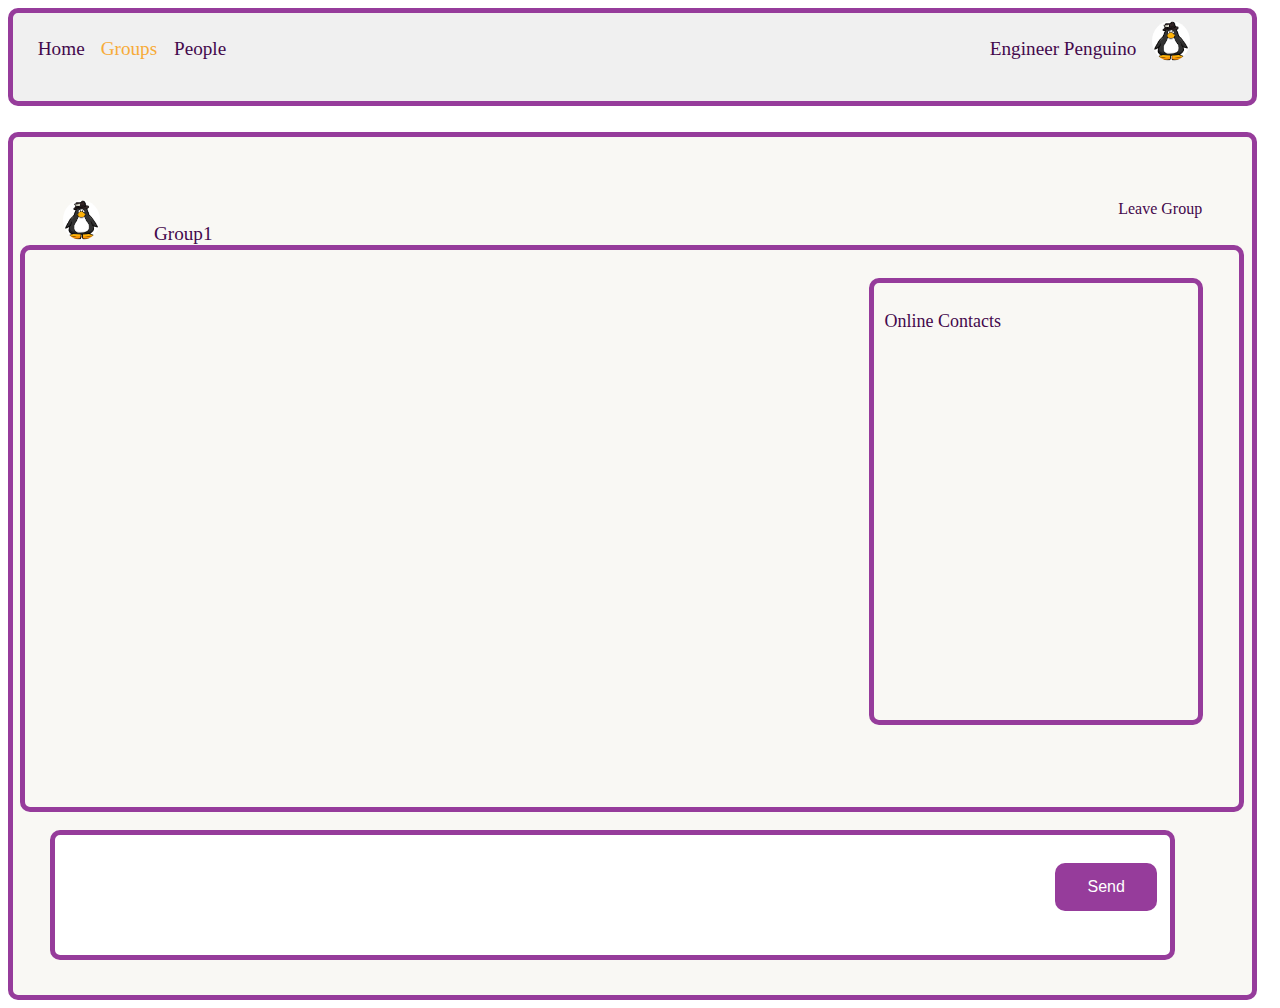
<file: templates/groupchat.html>
<html>
<head>
	<title>Groupchat</title>
	<link rel="stylesheet" type="text/css" href="../static/css/groupchat.css">
	<script src='../static/js/jquery-3.1.1.js'></script>
	<script src="../static/js/chat.js"></script>
	
  	



	
</head>
<body>
	
	<div id="headChat">
		<div id="convType">
			<a href="" id="Home">Home</a> &ensp; <a href="" id="Groups" style="color:#f7ab38">Groups </a> &ensp; <a href="people.html"id="people">People </a>
		</div>
		<div id="user">
			<div id="uImg">
			<img id="userImg" src="../static/img/penguino.png"/>
			</div>
			<div id="uName">
			<p id="userName"> Engineer Penguino</p>
		</div>
		</div>
	</div>

	<div id="chatContainer">
		<div id="groupInfo">
			<img id="gpImg" src="../static/img/penguino.png"/>
			<font id="gpName"> Group1</font>
			<a href="leaveGp">Leave Group</a>
			
		</div>
		<div id="chatBody">
				<div id="onlineContacts">	
					<p id="onConts"> Online Contacts</p>
				</div>
			<div id="chatContent">
				
			</div>
				
		</div>

		<div id="textInput">
			<input type="text" id="chatInput"/>
			<button type="button" id="send">Send</button>
		</div>
		<input type="hidden" id='group-id' value="{{gid}}">
		

	</div>

</body>
<script>


	</script>
</html>
</file>
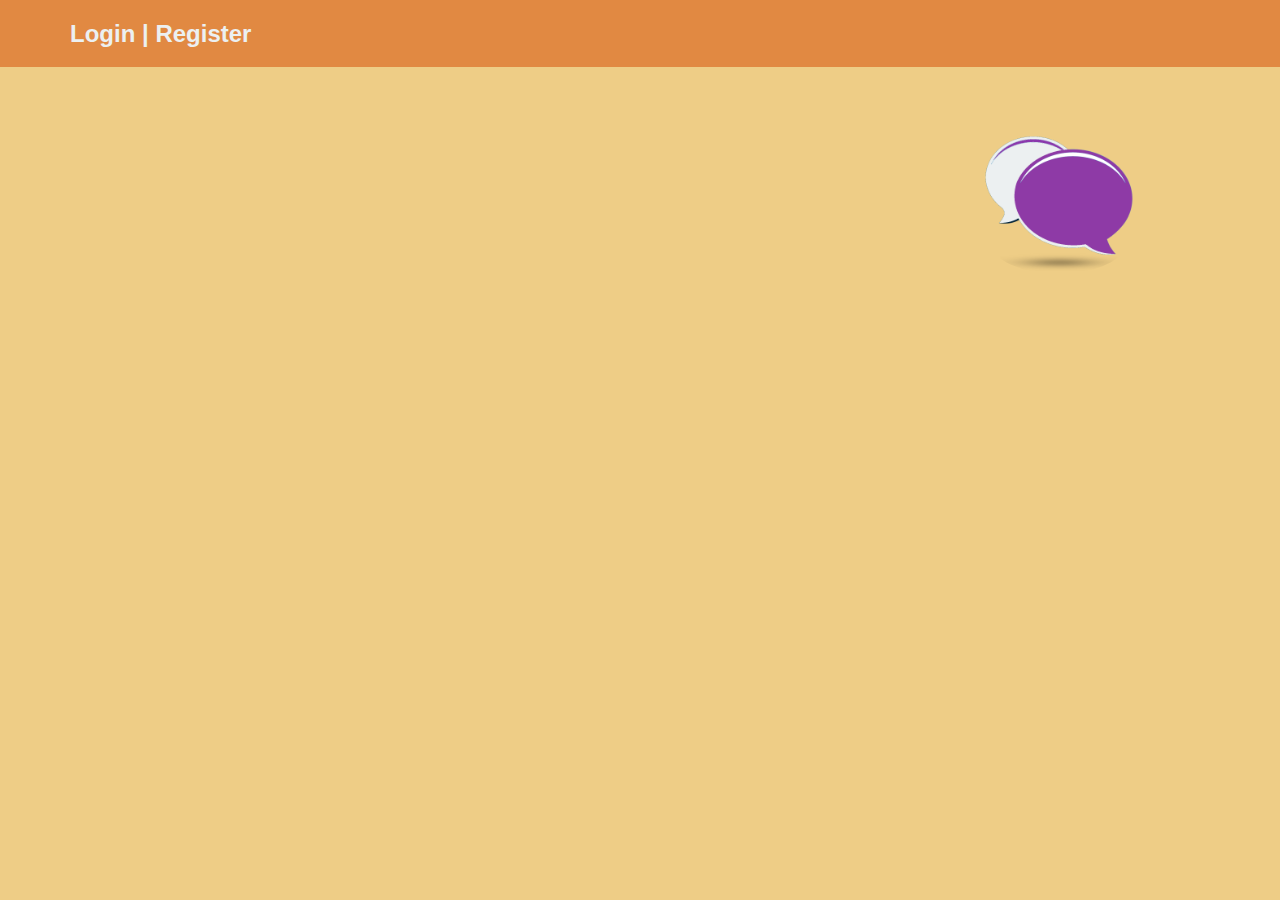
<file: templates/Loginpage.html>
<!DOCTYPE html>
<html >
<head>
  <meta charset="UTF-8">
  <title>Chat Login</title>
      <link rel="stylesheet" href="../static/css/loginPage.css">
</head>
<body>
  <div id="wrap">


  <div id="regbar">
    <div id="navthing">
      <h2><a href="#" id="loginform">Login</a> | <a href="#" id="Register">Register</a></h2>
    <div class="login">
      <div class="arrow-up"></div>
      <div class="formholder">
        <div class="randompad">
           <fieldset>
           <form method="post" action="/log">
             <label name="text">Username</label>
             <input type="text" name="username"/>
             <label name="password">Password</label>
             <input type="password" name="pwd"/>
             <input type="submit" value="Login" id="log"/>
 			</form>
           </fieldset>
        </div>
      </div>
    </div>


  <div class="Signup">
      <div class="arrow-up"></div>
      <div class="formholder">
        <div class="randompad">
           <fieldset>
           <form method="post" action="/signup">
            <label name="username">Username</label>
             <input type="text" value="" name="username" />
             <label name="email">Email</label>
             <input type="email" value="example@example.com" name="email"/>
             <label name="password">Password</label>
             <input type="password" name="pwd"/>
             <input type="submit" value="Register" />
 			</form>
           </fieldset>
        </div>
      </div>
    </div>




    </div>

  </div>

  <div id="chatlogo">
    <img id="chatimg"src="../static/img/chatt.png">
    <!-- <h1> CHAT
    </h1> -->
    <div id="error"></div>
  </div>
</div>
  <script src='../static/js/jquery-3.1.1.js'></script>
  <script src="../static/js/loginPage.js"></script>

</body>
</html>
</file>
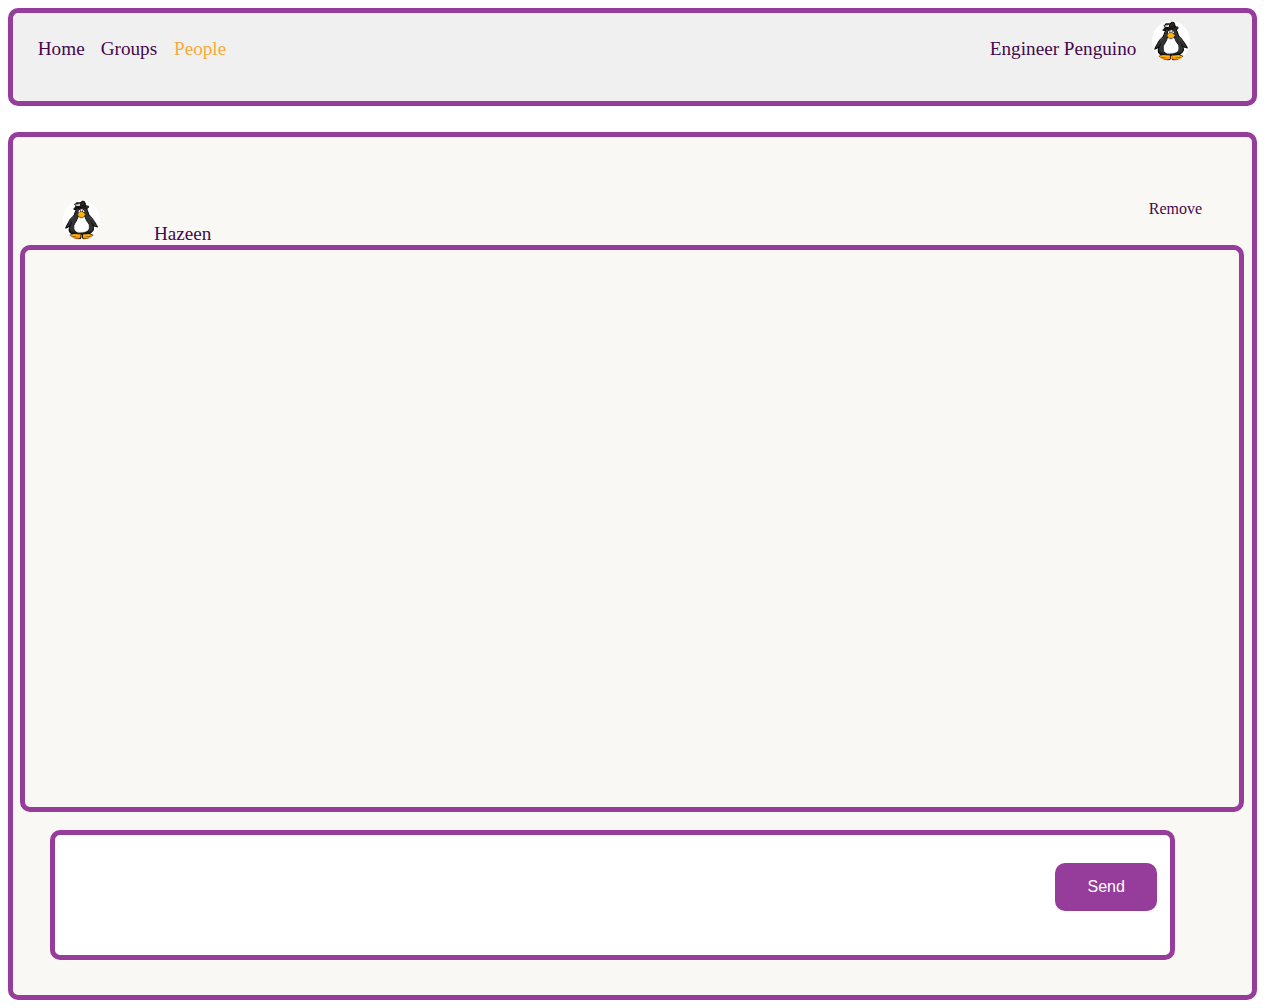
<file: templates/peoplechat.html>
<html>
<head>
	<title>Peoplechat</title>
	<link rel="stylesheet" type="text/css" href="../static/css/peoplechat.css">
	<script src='../static/js/jquery-3.1.1.js'></script>
	<script src="../static/js/pchat.js"></script>
	
</head>
<body>

	<div id="headChat">
		<div id="convType">
			<a href="" id="Home">Home</a> &ensp; <a href="" id="Groups" >Groups </a> &ensp; <a href="people.html"id="people" style="color:#f7ab38">People </a>
		</div>
		<div id="user">
			<div id="uImg">
			<img id="userImg" src="../static/img/penguino.png">
			</div>
			<div id="uName">
			<p id="userName"> Engineer Penguino</p>
		</div>
		</div>
	</div>

	<div id="chatContainer">
		<div id="groupInfo">
			<img id="gpImg" src="../static/img/penguino.png">
			<font id="gpName"> Hazeen</font>
			<a href="remove">Remove</a>
			
		</div>
		<div id="chatBody">
			<input type="text" id="chatContent" readonly>
			
		</div>

		<div id="textInput">
			<input type="text" id="chatInput"/>
			<button type="button" id="send">Send</button>
		</div>

		

	</div>

</body>	
</html>
</file>
<file: static/css/groupchat.css>
#headChat{
    
    height:10%;
    background:#F0F0F0;
    border: 5px solid #963c9b;
    width:98%;
    border-radius: 10px;
   
}
#convType{
    float: left;
    margin-left:2%;
    margin-top: 2%;
    

}

#convType a{
   
    font-size: 120%;
    color:#44094c;
    text-decoration: none;

}
#convType a:hover{
   
    font-size: 120%;
    color:#f7ab38;
    text-decoration: none;

}
#user{
    position:relative;
    float: right;
    margin-right:5%; 
    margin-top: 0.5%;
}
#uName{
    width:200px;
}
#userName{
    
    color:#44094c;
    font-size: 120%;
    position: relative;

}
#userImg{
    margin-top:1%;
    position: relative;
    float:right;
    width:auto;
    height:auto;
    border-radius: 50%;
    max-height: 40px;

}
#groupInfo a{
    /*margin-top:2%;
    */margin-right:4%; 
    float:right;
    color:#44094c;
    text-decoration: none;
}
#groupInfo a:hover{
    color:#f7ab38;
    text-decoration: none;
}
#gpImg{
    width:auto;
    height:auto;
    border-radius: 50%;
    max-height: 40px;
    margin-left:4%;
}
#gpName{
    color:#44094c;
    font-size: 120%;
    margin-left:4%;
}
#chatContainer{
    margin-top:2%;
    padding-top: 5%;
    background:#f9f8f4;
    border: 5px solid #963c9b;
    width:98%;
    height:90%;
    border-radius: 10px;
   
 
}
#chatBody{
    height:70%;
    background:#f9f8f4;
    border: 5px solid #963c9b;
    width:98%;
    margin:0px auto;
    position:relative;
    border-radius: 10px;
}
#chatContent{
    margin-top:2%; 
    margin-left: 2%;
    width:65%;
    height: 90%;
    border: 5px solid #f9f8f4;
    background-color: #f9f8f4;
    border-radius: 10px;
    font-size: 18px;
    color:#44094c;

}
#onlineContacts{
    top:5%;
    right:3%;
    align:center;
    float: right;
    width: 25%;
    height: 75%;
    border: 5px solid #963c9b;
    padding: 10px;
    position:relative;
    border-radius: 10px;

}

#textInput{
   
    position: relative;
    margin-top: 1.5%;
    left:3%;
    height:15%;
    background:white;
    border: 5px solid #963c9b;
    width:90%;
    border-radius: 10px;
    
}
#chatInput{
    margin-top:0.5%; 
    margin-left: 2%;
    width:80%;
    height: 90%;
    border: 2px solid white;
    border-radius: 10px;
    font-size: 18px;
    color:#44094c;
}
#chatInput:focus{
  border-radius: 10px;
  outline:none;
}
#send{
    background-color: #963c9b;
    border: none;
    color: white;
    padding: 15px 32px;
    right:1%;
    top:20%;
    position:absolute;
    text-align: center;
    text-decoration: none;
    display: inline-block;
    font-size: 16px;
    margin: 4px 2px;
    cursor: pointer;
    border-radius: 10px;
}
#onConts{
    color:#44094c;
    font-size: 18px;
}
</file>
<file: static/css/loginPage.css>
* {
  margin: 0;
  padding: 0;
}

body {
  margin: 0;
  padding: 0;
  font-family: Sans-serif;
  background: #EECD86;
}

#wrap {
  margin: 0 auto 30px;
}

#regbar {
  height: 67px;
  background: #E18942;
}

#navthing {
  margin-left: 50px;
}

h2 {
  padding: 20px;
  color: #ecf0f1;
}
h1 {
  padding-top: 10%;
  text-align: center;
  font-family: "Comic Sans MS", cursive, sans-serif;
  color: #963c9b;
}

fieldset {
  border: none;
}

.login {
  padding-top:30%;
  top: 50%;
  left: 50%;
  margin: -100px 0 0 -150px;
  position: relative;
  width: 350px;
  display: none;
}
.Signup {
  padding-top:30%;
  top: 50%;
  left: 50%;
  margin: -100px 0 0 -150px;
  position: relative;
  width: 350px;
  display: none;
}
.arrow-up {
  width: 0;
  height: 0;
  border-left: 20px solid transparent;
  border-right: 20px solid transparent;
  border-bottom: 15px solid #ECF0F1;
  left: 10%;
  position: absolute;
  top: -10px;
}

.formholder {
  background: #ecf0f1;
  width: 350px;
  border-radius: 5px;
  padding-top: 5px;
}
.formholder input[type="email"],.formholder input[type="text"], .formholder input[type="password"] {
  padding: 7px 5px;
  margin: 10px 0;
  width: 96%;
  display: block;
  font-size: 18px;
  border-radius: 5px;
  border: none;
 /* -webkit-transition: 0.3s linear;
  -moz-transition: 0.3s linear;
  -o-transition: 0.3s linear;
  transition: 0.3s linear;*/
}
.formholder input[type="email"]:focus, .formholder input[type="password"]:focus,.formholder input[type="text"]:focus {
  outline: none;
  box-shadow: 0 0 1px 1px #963c9b;
}
.formholder input[type="submit"] {
  background: #963c9b;
  padding: 10px;
  font-size: 20px;
  display: block;
  width: 100%;
  border: none;
  color: #fff;
  border-radius: 5px;
}
.formholder input[type="submit"]:hover {
  background: #E18942;
}

.randompad {
  padding: 10px;
}
#chatlogo{
  padding-right: 10%;
}
#chatimg{
   margin-top:5%;
    position: relative;
    float:right;
    width:auto;
    height:auto;
    border-radius: 50%;
    max-height: 150px;
}
.green {
  color: #963c9b;
}

a {
  color: #ecf0f1;
  text-decoration: none;
}
a:hover {
  color: #963c9b;
}
</file>
<file: static/css/peoplechat.css>
#headChat{
    
    height:10%;
    background:#F0F0F0;
    border: 5px solid #963c9b;
    width:98%;
    border-radius: 10px;
   
}
#convType{
    float: left;
    margin-left:2%;
    margin-top: 2%;
    

}

#convType a{
   
    font-size: 120%;
    color:#44094c;
    text-decoration: none;

}
#convType a:hover{
   
    font-size: 120%;
    color:#f7ab38;
    text-decoration: none;

}
#user{
    position:relative;
    float: right;
    margin-right:5%; 
    margin-top: 0.5%;
}
#uName{
    width:200px;
}
#userName{
    
    color:#44094c;
    font-size: 120%;
    position: relative;

}
#userImg{
    margin-top:1%;
    position: relative;
    float:right;
    width:auto;
    height:auto;
    border-radius: 50%;
    max-height: 40px;

}
#groupInfo a{
    /*margin-top:2%;
    */margin-right:4%; 
    float:right;
    color:#44094c;
    text-decoration: none;
}
#groupInfo a:hover{
    color:#f7ab38;
    text-decoration: none;
}
#gpImg{
    width:auto;
    height:auto;
    border-radius: 50%;
    max-height: 40px;
    margin-left:4%;
}
#gpName{
    color:#44094c;
    font-size: 120%;
    margin-left:4%;
}
#chatContainer{
    margin-top:2%;
    padding-top: 5%;
    background:#f9f8f4;
    border: 5px solid #963c9b;
    width:98%;
    height:90%;
    border-radius: 10px;
   
 
}
#chatBody{
    height:70%;
    background:#f9f8f4;
    border: 5px solid #963c9b;
    width:98%;
    margin:0px auto;
    position:relative;
    border-radius: 10px;
}
#chatContent{
    margin-top:2%; 
    margin-left: 2%;
    width:65%;
    height: 90%;
    border: 5px solid #f9f8f4;
    background-color: #f9f8f4;
    border-radius: 10px;
    font-size: 18px;
    color:#44094c;

}

#textInput{
   
    position: relative;
    margin-top: 1.5%;
    left:3%;
    height:15%;
    background:white;
    border: 5px solid #963c9b;
    width:90%;
    border-radius: 10px;
    
}
#chatInput{
    margin-top:0.5%; 
    margin-left: 2%;
    width:80%;
    height: 90%;
    border: 5px solid white;
    border-radius: 10px;
    font-size: 18px;
    color:#44094c;
}
#chatInput:focus{
  border-radius: 10px;
  outline:none;
}
#send{
    background-color: #963c9b;
    border: none;
    color: white;
    padding: 15px 32px;
    right:1%;
    top:20%;
    position:absolute;
    text-align: center;
    text-decoration: none;
    display: inline-block;
    font-size: 16px;
    margin: 4px 2px;
    cursor: pointer;
    border-radius: 10px;
}
#onConts{
    color:#44094c;
    font-size: 18px;
}
</file>
